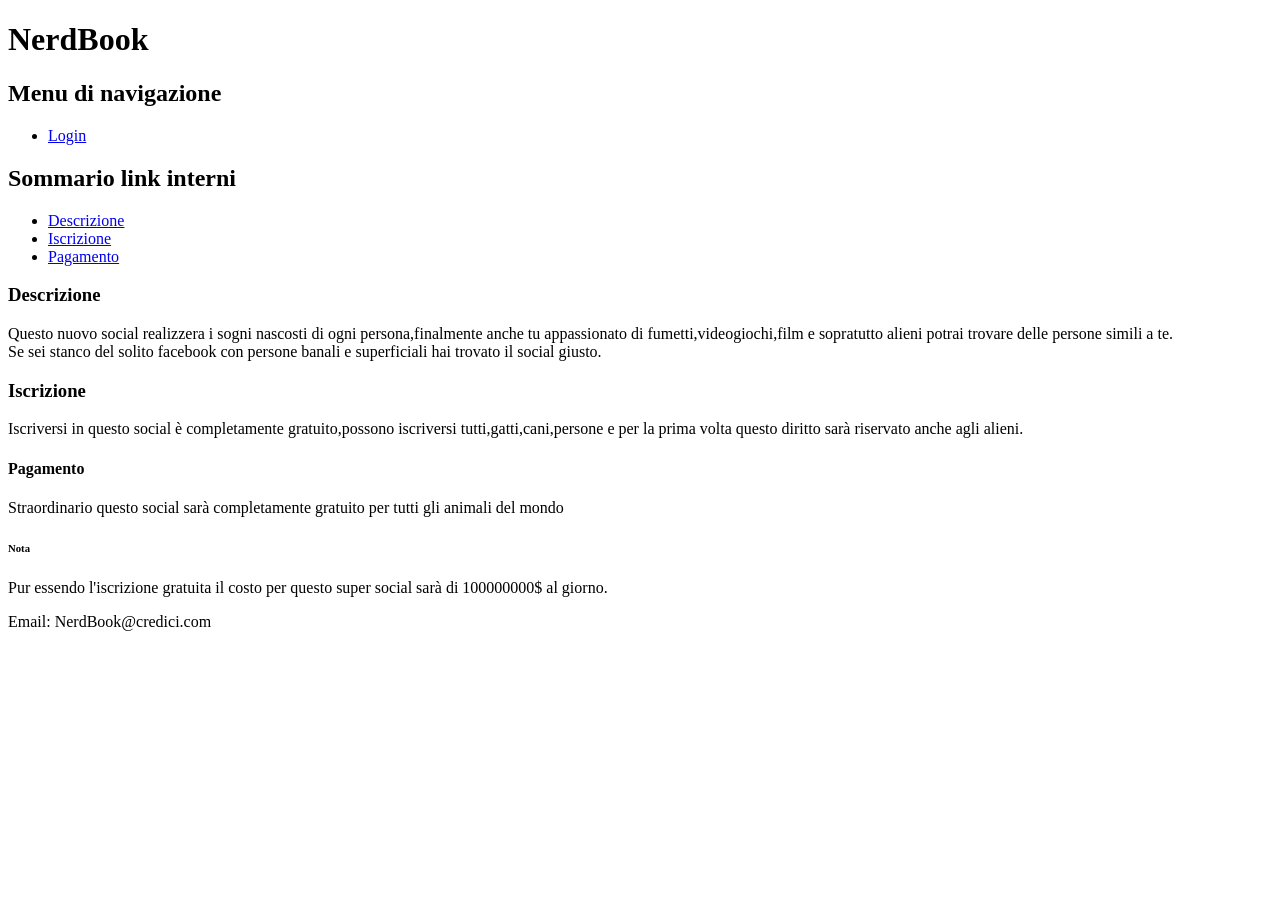
<file: AmmM1/web/index.html>
<!DOCTYPE html>
<!--
To change this license header, choose License Headers in Project Properties.
To change this template file, choose Tools | Templates
and open the template in the editor.
-->
<html>
    <head>
        <title>The social network:NerdBook</title>
        <meta charset="UTF-8">
        <meta name="viewport" content="width=device-width, initial-scale=1.0">
         <meta name="author" content="Emanuel Fois">
        <meta name="keywords" content="trova il tuo nerd,giochi,studio">
    </head>
    
    <body>
        
            
                <header id="header">
                    <h1>NerdBook</h1>
                </header>
            
        
            
                <nav id="menu">
                    <h2>Menu di navigazione</h2>
                    <ul>
                    <li><a href="login.html">Login</a></li>
                    </ul>
                </nav>
            
        
            
                <nav id="sommario">
                    <h2>Sommario link interni</h2>
                    <ul>
                    <li><a href="#descrizione" > Descrizione</a></li>
                    <li><a href="#iscrizione">Iscrizione</a></li>
                    <li><a href="#pagamento">Pagamento</a></li>
                    </ul>
                </nav>
            
        
        
                
         <div id="contenuto">
             
            <h3 id="descrizione">Descrizione</h3>
                <p> Questo nuovo social realizzera i sogni nascosti di ogni persona,finalmente anche tu
                    appassionato di fumetti,videogiochi,film e sopratutto alieni potrai trovare delle persone
                    simili a te.<br/>Se sei stanco del solito facebook con persone banali e superficiali hai 
                    trovato il social giusto.
                </p>
                
            <h3 id="iscrizione">Iscrizione</h3>
                <p> Iscriversi in questo social è completamente gratuito,possono iscriversi
                    tutti,gatti,cani,persone e per la prima volta questo diritto sarà riservato anche agli
                    alieni.<br/>
                </p>
            
                
            <h4 id="pagamento">Pagamento</h4>
                <p>Straordinario questo social sarà completamente gratuito per tutti gli animali del mondo</p>
            <h6>Nota</h6>
                <p>Pur essendo l'iscrizione gratuita il costo per questo super social sarà di 
                100000000$ al giorno.
                </p>       
        </div>
        
                <footer>
                    <p>Email: NerdBook@credici.com</p>
                </footer>
       
    </body>
</html>
</file>
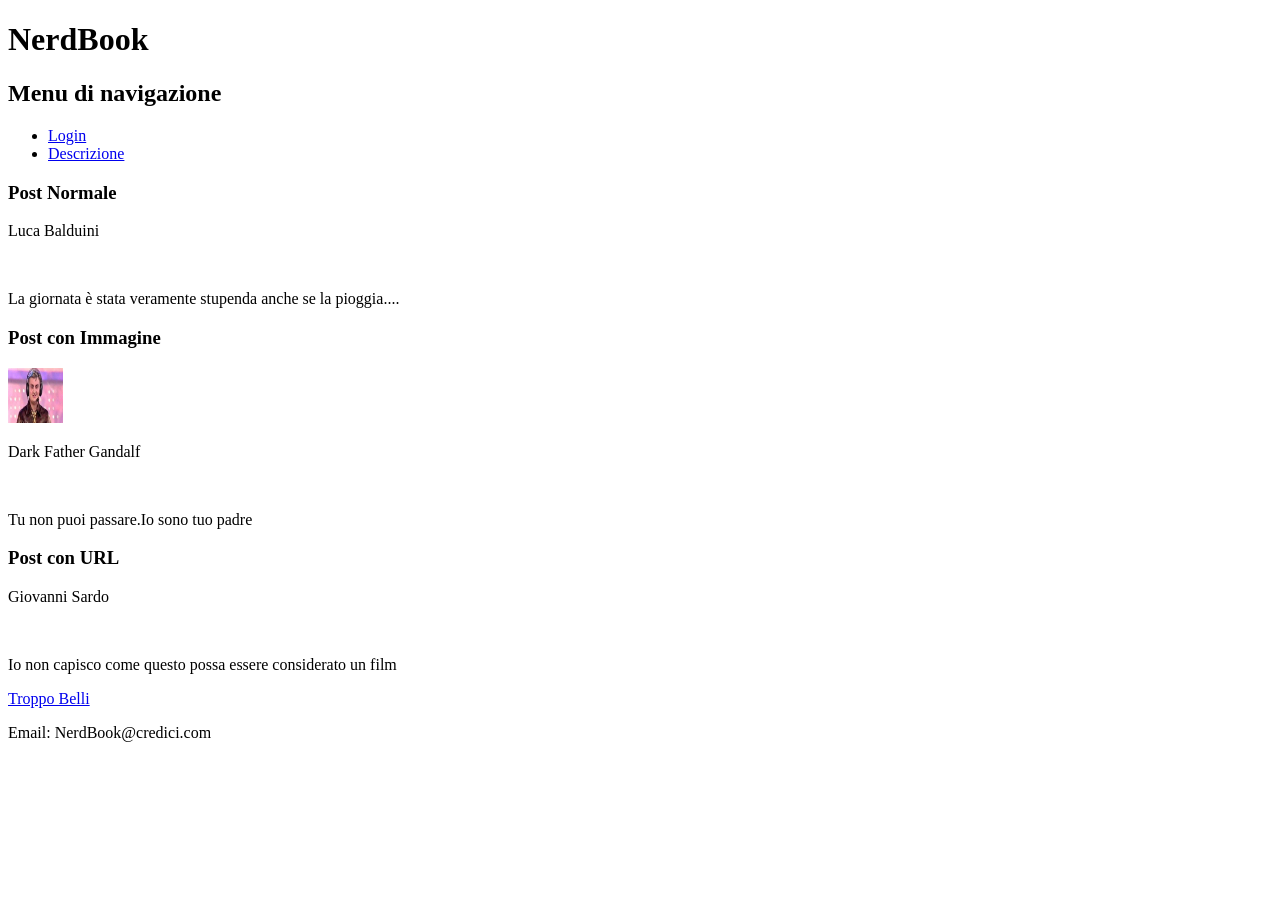
<file: AmmM1/web/M1/bacheca.html>
<!DOCTYPE html>
<!--
To change this license header, choose License Headers in Project Properties.
To change this template file, choose Tools | Templates
and open the template in the editor.
-->
<html>
     <head>
     <title>The social network:NerdBook</title>
        <meta charset="UTF-8">
        <meta name="viewport" content="width=device-width, initial-scale=1.0">
         <meta name="author" content="Emanuel Fois">
        <meta name="keywords" content="trova il tuo nerd,giochi,studio">
    </head>
 
    
    <body> 
            
                <header id="header">
                 <h1>NerdBook</h1>
                </header>
            
        
        
         <!--Barra di navigazione tra le pagine del sito-->
            
                <nav id="menu">
                    <h2>Menu di navigazione</h2>
                    <ul>
                    <li><a href="login.html">Login</a></li>
                    <li><a href="descrizione.html">Descrizione</a></li> 
                    </ul>
                </nav>
            
         
 
         <!--Contenuti della pagina-->
        
            <div id="nuovoPost">
                 <h3>Post Normale</h3>
                 
                 <p>Luca Balduini</p><br/>
                 
                 <p> La giornata è stata veramente stupenda anche se la pioggia....</p>
                 
            </div>
            <div>
                
                    <h3>Post con Immagine</h3>
                 <img src="immagini/gatto.jpg" alt="foto autore" width="55" height="55"><br/>
                 <p>Dark Father Gandalf</p><br/>
                 
                 <p> Tu non puoi passare.Io sono tuo padre</p>
                 
                
            </div>
            <div>
                 <h3>Post con URL</h3>
                 <p>Giovanni Sardo</p><br/>
                 <p>  Io non capisco come questo possa essere considerato un film</p>
                  <a href="https://it.wikipedia.org/wiki/Troppo_belli">Troppo Belli</a>
            </div>
        
         
        
                <footer>
                    <p>Email: NerdBook@credici.com</p>
                </footer>
        
                       
     </body>
 </html>
</file>
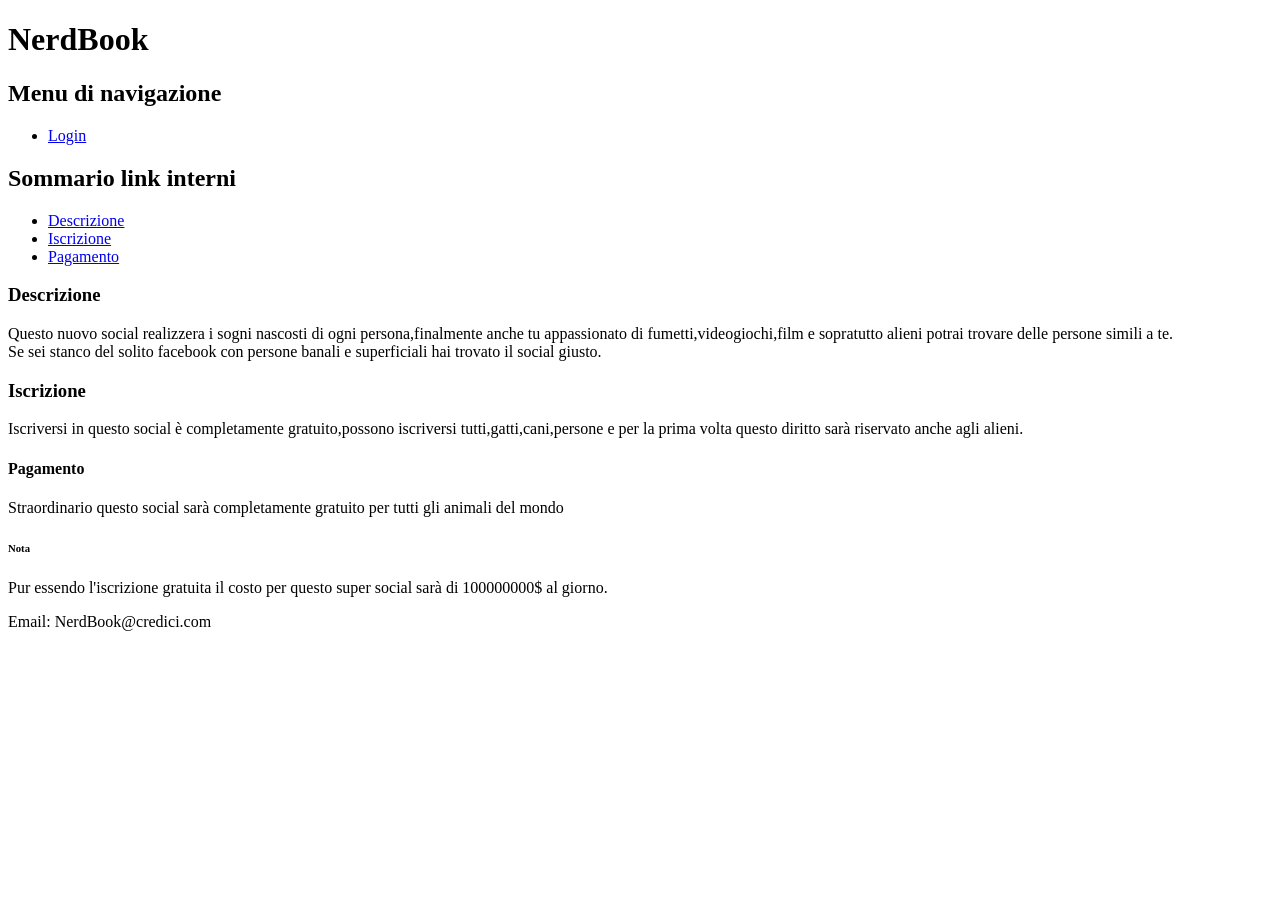
<file: AmmM1/web/M1/descrizione.html>
<!DOCTYPE html>
<!--
To change this license header, choose License Headers in Project Properties.
To change this template file, choose Tools | Templates
and open the template in the editor.
-->
<html>
    <head>
        <title>The social network:NerdBook</title>
        <meta charset="UTF-8">
        <meta name="viewport" content="width=device-width, initial-scale=1.0">
         <meta name="author" content="Emanuel Fois">
        <meta name="keywords" content="trova il tuo nerd,giochi,studio">
    </head>
    
    <body>
        
            
                <header id="header">
                    <h1>NerdBook</h1>
                </header>
           
        
            
                <nav id="menu">
                    <h2>Menu di navigazione</h2>
                    <ul>
                    <li><a href="login.html">Login</a></li>
                    </ul>
                </nav>
            
        
            
                <nav id="sommario">
                    <h2>Sommario link interni</h2>
                    <ul>
                    <li><a href="#descrizione" > Descrizione</a></li>
                    <li><a href="#iscrizione">Iscrizione</a></li>
                    <li><a href="#pagamento">Pagamento</a></li>
                    </ul>
                </nav>
            
        
        
                
         <div id="contenuto">
             
            <h3 id="descrizione">Descrizione</h3>
                <p> Questo nuovo social realizzera i sogni nascosti di ogni persona,finalmente anche tu
                    appassionato di fumetti,videogiochi,film e sopratutto alieni potrai trovare delle persone
                    simili a te.<br/>Se sei stanco del solito facebook con persone banali e superficiali hai 
                    trovato il social giusto.
                </p>
                
            <h3 id="iscrizione">Iscrizione</h3>
                <p> Iscriversi in questo social è completamente gratuito,possono iscriversi
                    tutti,gatti,cani,persone e per la prima volta questo diritto sarà riservato anche agli
                    alieni.<br/>
                </p>
            
                
            <h4 id="pagamento">Pagamento</h4>
                <p>Straordinario questo social sarà completamente gratuito per tutti gli animali del mondo</p>
            <h6>Nota</h6>
                <p>Pur essendo l'iscrizione gratuita il costo per questo super social sarà di 
                100000000$ al giorno.
                </p>       
        </div>
        
                <footer>
                    <p>Email: NerdBook@credici.com</p>
                </footer>
        
    </body>
</html>
</file>
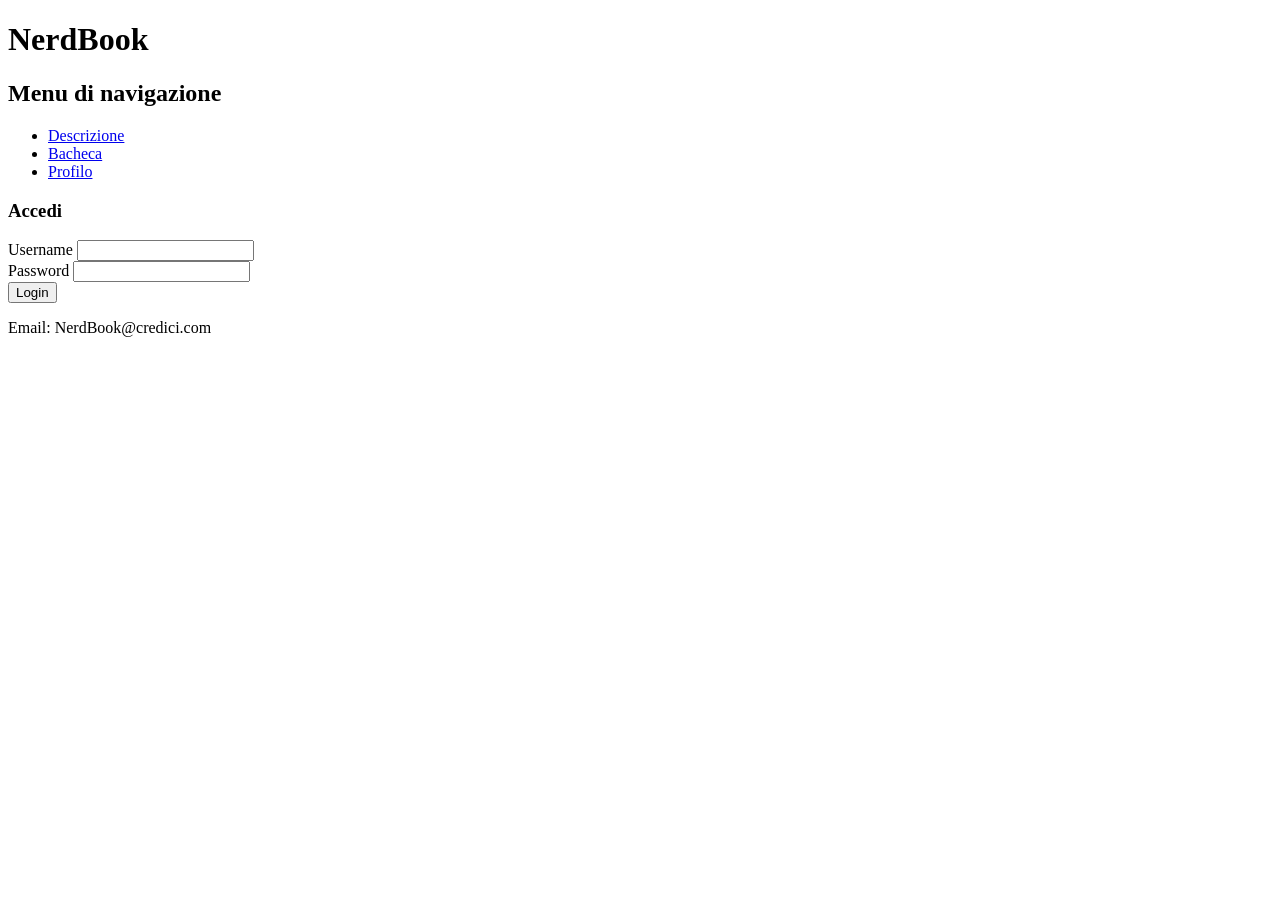
<file: AmmM1/web/M1/login.html>
<!DOCTYPE html>
<!--
To change this license header, choose License Headers in Project Properties.
To change this template file, choose Tools | Templates
and open the template in the editor.
-->
<html>
    <head>
        <title>The social network:NerdBook</title>
        <meta charset="UTF-8">
        <meta name="viewport" content="width=device-width, initial-scale=1.0">
        <meta name="author" content="Emanuel Fois">
        <meta name="keywords" content="trova il tuo nerd,giochi,studio">
    </head>
    
     <body>
             
                
                    <header id="header">
                        <h1>NerdBook</h1>
                    </header>
               
            
            
             
                <nav id="menu">
                      <h2>Menu di navigazione</h2>
                    <ul>
                     <li><a href="descrizione.html">Descrizione</a></li>      
                    <li><a href="bacheca.html">Bacheca</a></li>
                    <li><a href="profilo.html">Profilo</a></li>
                    </ul>
                </nav>
            
        
        <div id="input-form">
            <h3>Accedi</h3>
            <form method="post">
                <label for="username">Username</label>
                <input type="text" name="username" id="username"/><br/>
           
                <label for="password">Password</label>
                <input type="password" id="password" name="passwdord"/><br/>
            
                 <input type="submit" value="Login"/> <!-- creazione del pulsante Login -->
            </form>
        </div>
       
        
                <footer>
                    <p>Email: NerdBook@credici.com</p>
                </footer>
        
            
    </body>
</html>
</file>
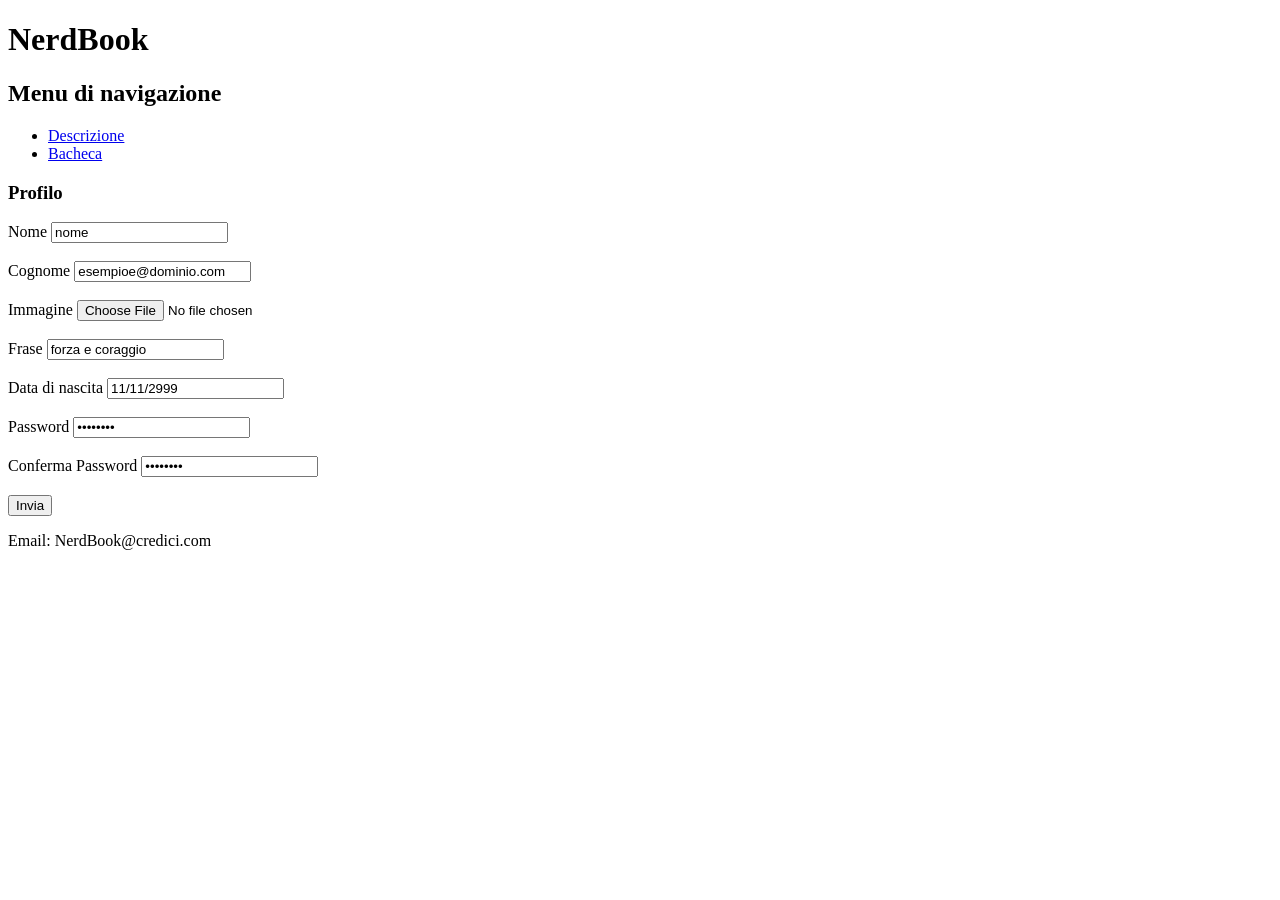
<file: AmmM1/web/M1/profilo.html>
<!DOCTYPE html>
<!--
To change this license header, choose License Headers in Project Properties.
To change this template file, choose Tools | Templates
and open the template in the editor.
-->
<html>
    <head>
         <title>The social network:NerdBook</title>
         <meta charset="UTF-8">
         <meta name="viewport" content="width=device-width, initial-scale=1.0">
         <meta name="author" content="Emanuel Fois">
         <meta name="keywords" content="trova il tuo nerd,giochi,studio">
    </head>
    
    <body>
       
        
            <header id="header">
                <h1>NerdBook</h1>
            </header>
        
        
        
            <nav id="menu">
                <h2>Menu di navigazione</h2>
                <ul>
                <li><a href="descrizione.html">Descrizione</a></li>      
                <li><a href="bacheca.html">Bacheca</a></li>
                </ul>
            </nav>
        
        
        <div id="input-form">
            <h3>Profilo</h3>
        <form method="post" action="esegui.php">
            
            <label for="nome">Nome</label>
            <input name=nome id="nome" type="text" value="nome"><br><br/>
      
            <label for="cognome">Cognome</label>
            <input  name=cognome id="cognome" type="text" value="esempioe@dominio.com"><br><br/>
      
            <label for="immagine">Immagine</label>
            <input type="file" id="immagine" name="immagine" ><br><br/>
        
            <label for="frase">Frase</label>
            <input name=frase id="frase" type="text" value="forza e coraggio"><br><br/>
      
            <label for="data">Data di nascita</label>
            <input name=data id="data" type="text" value="11/11/2999" ><br><br/>
      
            <label for="password">Password</label>
            <input  name=password id="password" type="password" value="oscurato" ><br><br/>
      
            <label for="confermaPassword">Conferma Password</label>
            <input  name=confermaPassword id="confermaPassword" type="password" value="oscurato" ><br><br/>
            
            <button type="submit">Invia</button>
            
</form>
        </div>
        
                <footer>
                    <p>Email: NerdBook@credici.com</p>
                </footer>
        
    </body>
</html>
</file>
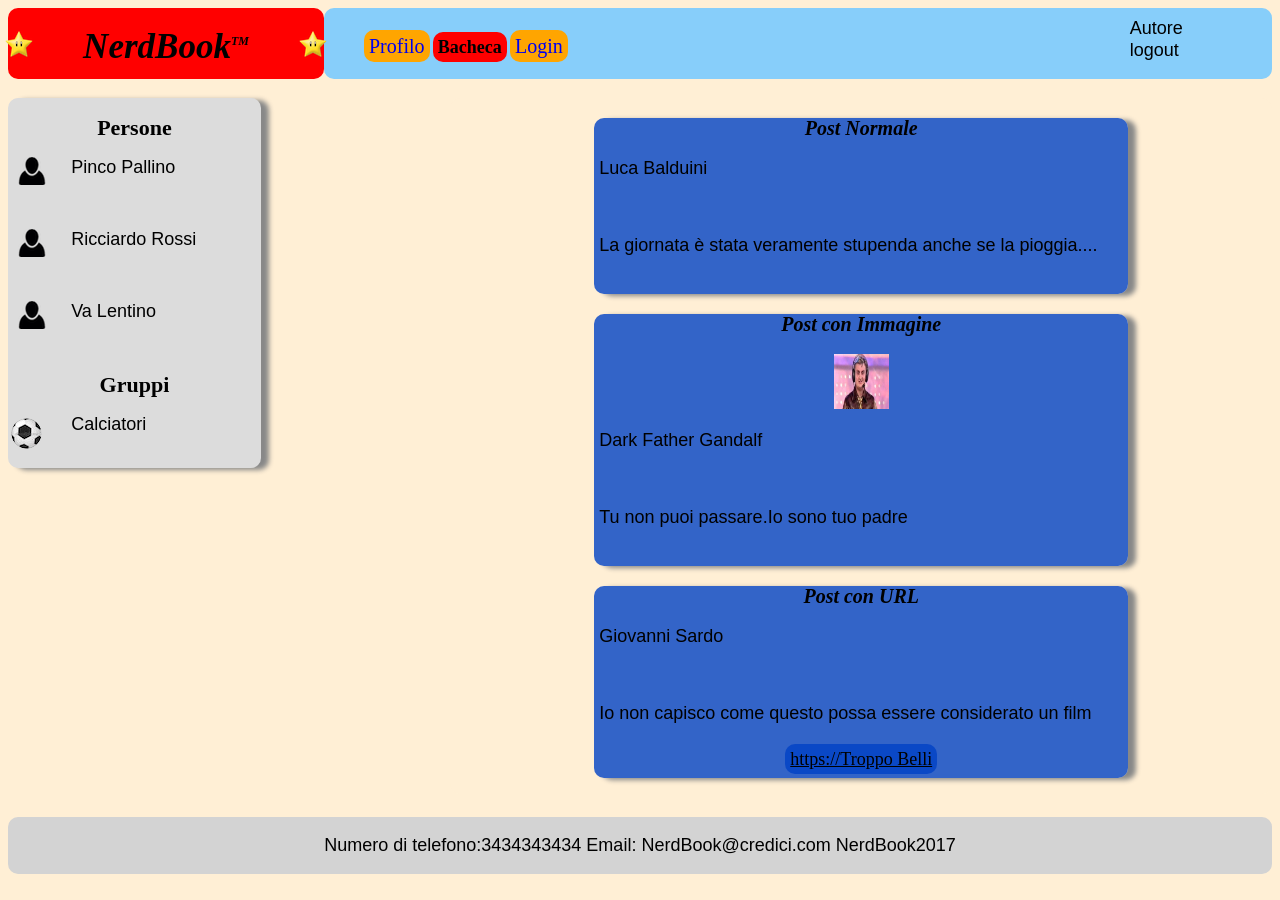
<file: AmmM1/web/M2/bacheca.html>
<!DOCTYPE html>
<!--
To change this license header, choose License Headers in Project Properties.
To change this template file, choose Tools | Templates
and open the template in the editor.
-->
<html>
     <head>
     <title>Post</title>
        <meta charset="UTF-8">
        <meta name="viewport" content="width=device-width, initial-scale=1.0">
         <meta name="author" content="Emanuel Fois">
        <meta name="keywords" content="trova il tuo nerd,giochi,studio">
        <meta name="viewport" content="width=device-width, initial-scale=1.0">
        <!-- inseriamo il link al nostro foglio di stile -->
        <link href="style.css" rel="stylesheet" type="text/css">
    </head>
 
    
    <body> 
        <div class="separatore">
                <header id="header">
                 <h1><span>NerdBook<sup>TM</sup></span></h1>
                </header>
            
        
        
         <!--Barra di navigazione tra le pagine del sito-->
            
                <nav >
                    <div class="logout">
                        <p class="logout">Autore</p>
                        <p class="logout">logout </p>
                    </div>
                    <ul>
                    <li><a href="profilo.html">Profilo</a></li>
                    <li class="active"><a href="bacheca.html">Bacheca</a></li>
                    <li><a href="login.html">Login</a></li>
                  <!-- questo link non è presente nelle specifiche
                  <li><a href="descrizione.html">Descrizione</a></li> 
                    -->
                    </ul>
                </nav>
            
         
        </div>
         <!--Contenuti della pagina-->
         <div class="contenitore">
        
        <div class="colonna1"><!-- colonna 1-->
            <h3 class="colonna1">Persone</h3>
            <p class="colonna1"><span>Pinco Pallino</span></p><br/>
            <p class="colonna1"><span>Ricciardo Rossi</span></p><br/>
            <p class="colonna1"><span>Va Lentino</span></p><br/>
            <h3 class="colonna1">Gruppi</h3>
            <p class="gruppo1"><span>Calciatori</span></p><br/>
           
            
        </div>
            
            <div class="muro">
                <div class="post">
                 <h3 class="post">Post Normale</h3>
                 
                 <p class="autore">Luca Balduini</p><br/>
                 
                 <p class="post"> La giornata è stata veramente stupenda anche se la pioggia....</p>
                 
            </div>
            <div class="post">
                
                    <h3 class="post">Post con Immagine</h3>
                 <img src="immaginiCss/gatto.jpg" alt="foto autore" width="55" height="55"><br/>
                 <p class="autore">Dark Father Gandalf</p><br/>
                 
                 <p class="post"> Tu non puoi passare.Io sono tuo padre</p>
                 
                
            </div>
                
            <div class="post">
                 <h3 class="post">Post con URL</h3>
                 <p class="autore">Giovanni Sardo</p><br/>
                 <p class="post">  Io non capisco come questo possa essere considerato un film</p>
                  <a class="indice1" href="https://it.wikipedia.org/wiki/Troppo_belli"><span>https://Troppo Belli</span></a>
            </div>
        
         </div>
         </div>
        
                <footer>
       <p class="footer"> Numero di telefono:3434343434            Email: NerdBook@credici.com          NerdBook2017</p>
                </footer>
        
                       
     </body>
 </html>
</file>
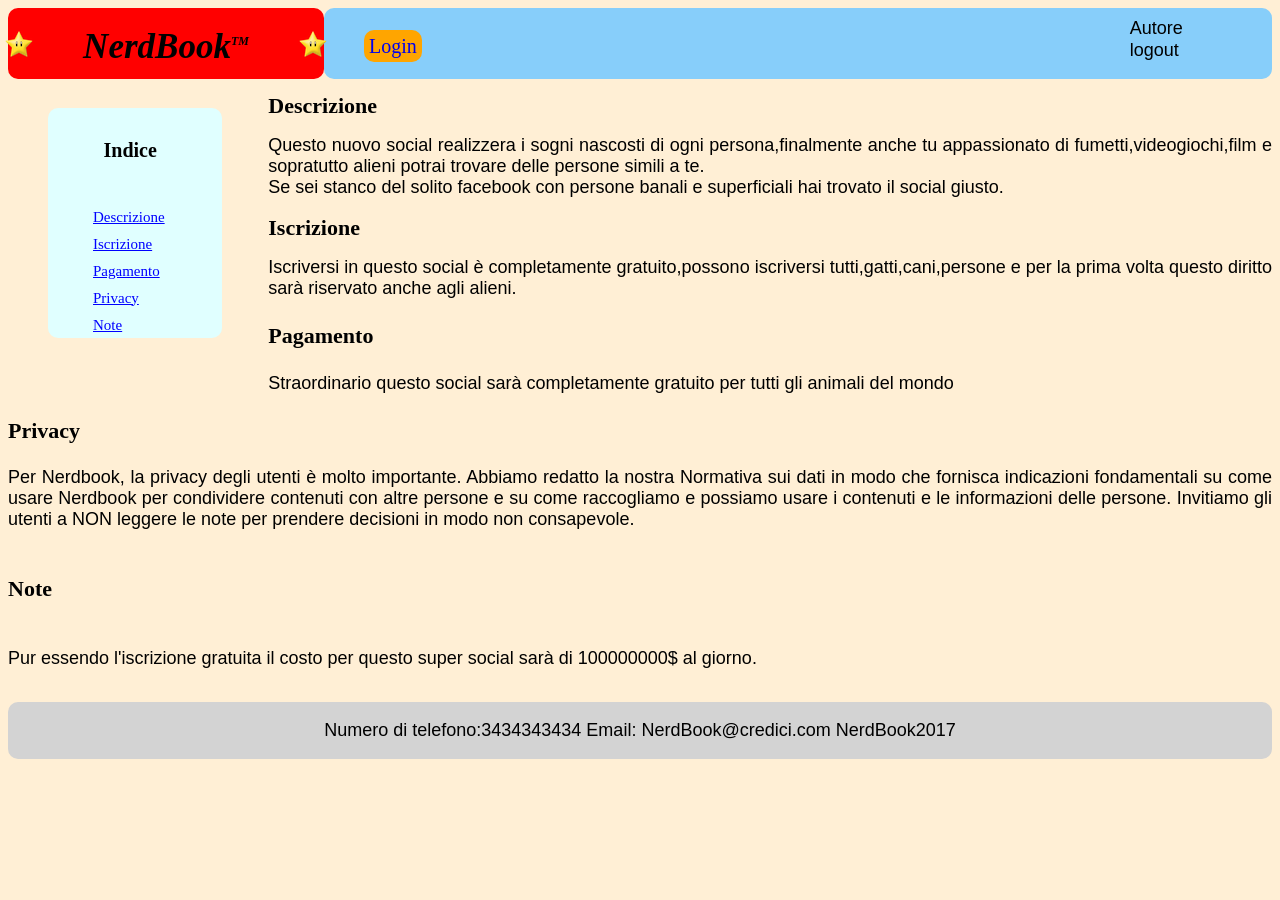
<file: AmmM1/web/M2/descrizione.html>
<!DOCTYPE html>
<!--
To change this license header, choose License Headers in Project Properties.
To change this template file, choose Tools | Templates
and open the template in the editor.
-->
<html>
    <head>
        <title>The social network:NerdBook</title>
        <meta charset="UTF-8">
        <meta name="viewport" content="width=device-width, initial-scale=1.0">
         <meta name="author" content="Emanuel Fois">
        <meta name="keywords" content="trova il tuo nerd,giochi,studio">
        <!-- inseriamo il link al nostro foglio di stile -->
        
        <link href="style.css" rel="stylesheet" type="text/css">
        
        
   
    </head>
    
    <body>
        
        
        
        
        <div class="separatore">
              
                <header id="header">
                    <h1><span>NerdBook<sup>TM</sup></span></h1>
                </header>
           
                <nav>
                    <div class="logout">
                        <p class="logout">Autore</p>
                        <p class="logout">logout </p>
                    </div>
                    
                    <ul>  
                    <li><a href="login.html">Login</a></li>
                    </ul>
                </nav>
           
        </div>
        <div>
                <nav id="indice" class="indice">
                    <h2>Indice</h2>
                    <ul class="indice">
                    <li class="indice"><a href="#descrizione" > Descrizione</a></li>
                    <li class="indice"><a href="#iscrizione">Iscrizione</a></li>
                    <li class="indice"><a href="#pagamento">Pagamento</a></li>
                    <li class="indice"><a href="#privacy">Privacy</a></li>
                    <li class="indice"><a href="#note">Note</a></li>
                    </ul>
                </nav>
            
        </div>
        
                
         <div id="contenuto">
             
            <h3 id="descrizione">Descrizione</h3>
                <p> Questo nuovo social realizzera i sogni nascosti di ogni persona,finalmente anche tu
                    appassionato di fumetti,videogiochi,film e sopratutto alieni potrai trovare delle persone
                    simili a te.<br/>Se sei stanco del solito facebook con persone banali e superficiali hai 
                    trovato il social giusto.
                </p>
                
            <h3 id="iscrizione">Iscrizione</h3>
                <p> Iscriversi in questo social è completamente gratuito,possono iscriversi
                    tutti,gatti,cani,persone e per la prima volta questo diritto sarà riservato anche agli
                    alieni.<br/>
                </p>
            
              <h4 id="pagamento">Pagamento</h4>
                <p>Straordinario questo social sarà completamente gratuito per tutti gli animali del mondo</p>
                
                <h4 id="privacy">Privacy</h4>
                <p>Per Nerdbook, la privacy degli utenti è molto importante. Abbiamo redatto la nostra Normativa
                    sui dati in modo che fornisca indicazioni fondamentali su come usare Nerdbook per condividere 
                    contenuti con altre persone e su come raccogliamo e possiamo usare i contenuti e le informazioni 
                    delle persone. Invitiamo gli utenti a NON leggere le note  per prendere decisioni
                    in modo non consapevole. </p>
                
            <h6 id="note">Note</h6>
                <p>Pur essendo l'iscrizione gratuita il costo per questo super social sarà di 
                100000000$ al giorno.
                </p>       
        </div>
        
                <footer>
  <p class="footer"> Numero di telefono:3434343434 Email: NerdBook@credici.com NerdBook2017</p>
                </footer>
        
    </body>
</html>
</file>
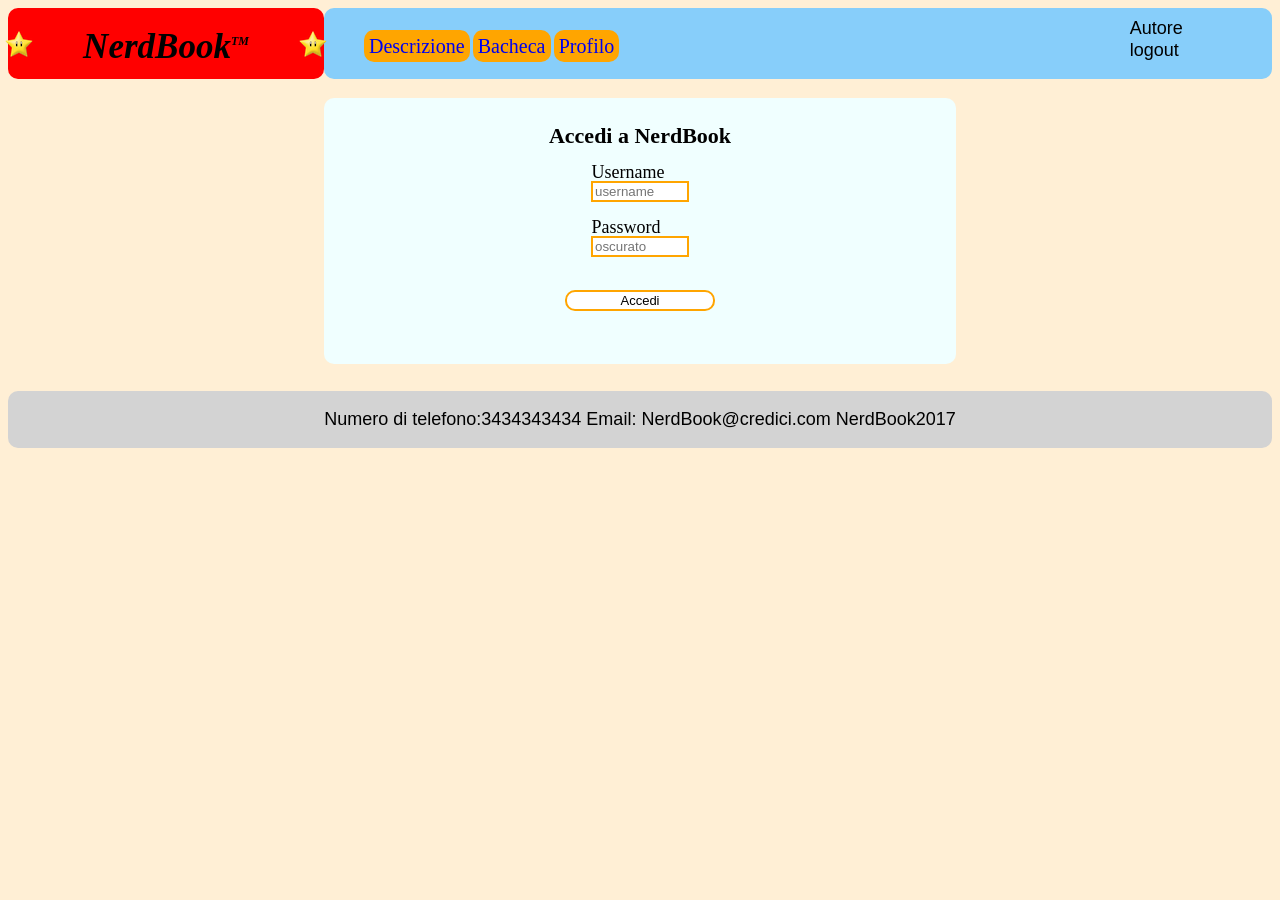
<file: AmmM1/web/M2/login.html>
<!DOCTYPE html>
<!--
To change this license header, choose License Headers in Project Properties.
To change this template file, choose Tools | Templates
and open the template in the editor.
-->
<html>
    <head>
        <title>Login</title>
        <meta charset="UTF-8">
        <meta name="viewport" content="width=device-width, initial-scale=1.0">
        <meta name="author" content="Emanuel Fois">
        <meta name="keywords" content="trova il tuo nerd,giochi,studio">
        <meta name="viewport" content="width=device-width, initial-scale=1.0">
        <!-- inseriamo il link al nostro foglio di stile -->
        <link href="style.css" rel="stylesheet" type="text/css">
   
    </head>
    
     <body>
         <div class="separatore">
                
                    <header id="header">
                        <h1><span>NerdBook<sup>TM</sup></span></h1>
                    </header>
            
             <nav>
                     <div class="logout">
                        <p class="logout">Autore</p>
                        <p class="logout">logout </p>
                    </div> 
                    <ul>
                     <li><a href="descrizione.html">Descrizione</a></li>      
                    <li><a href="bacheca.html">Bacheca</a></li>
                    <li><a href="profilo.html">Profilo</a></li>
                    </ul>
                </nav>
         </div>
     
        <div class="login">
            <h3 class="login">Accedi a NerdBook</h3>
            <form  method="post">
                <label class="l" for="username">Username </label><br/>
                <input class="l" type="text" name="username" id="username" placeholder="username" required/><br/>
           
                <label class="l" for="password">Password</label><br/>
                <input class="l" type="password" id="password" name="passwdord" placeholder="oscurato" required/><br/>
            
                <br/><button class="submit" type="submit">Accedi</button> <!-- creazione del pulsante Login -->
            </form>
        </div>
       
        
                <footer>
       <p class="footer"> Numero di telefono:3434343434            Email: NerdBook@credici.com          NerdBook2017</p>
                </footer>
        
            
    </body>
</html>
</file>
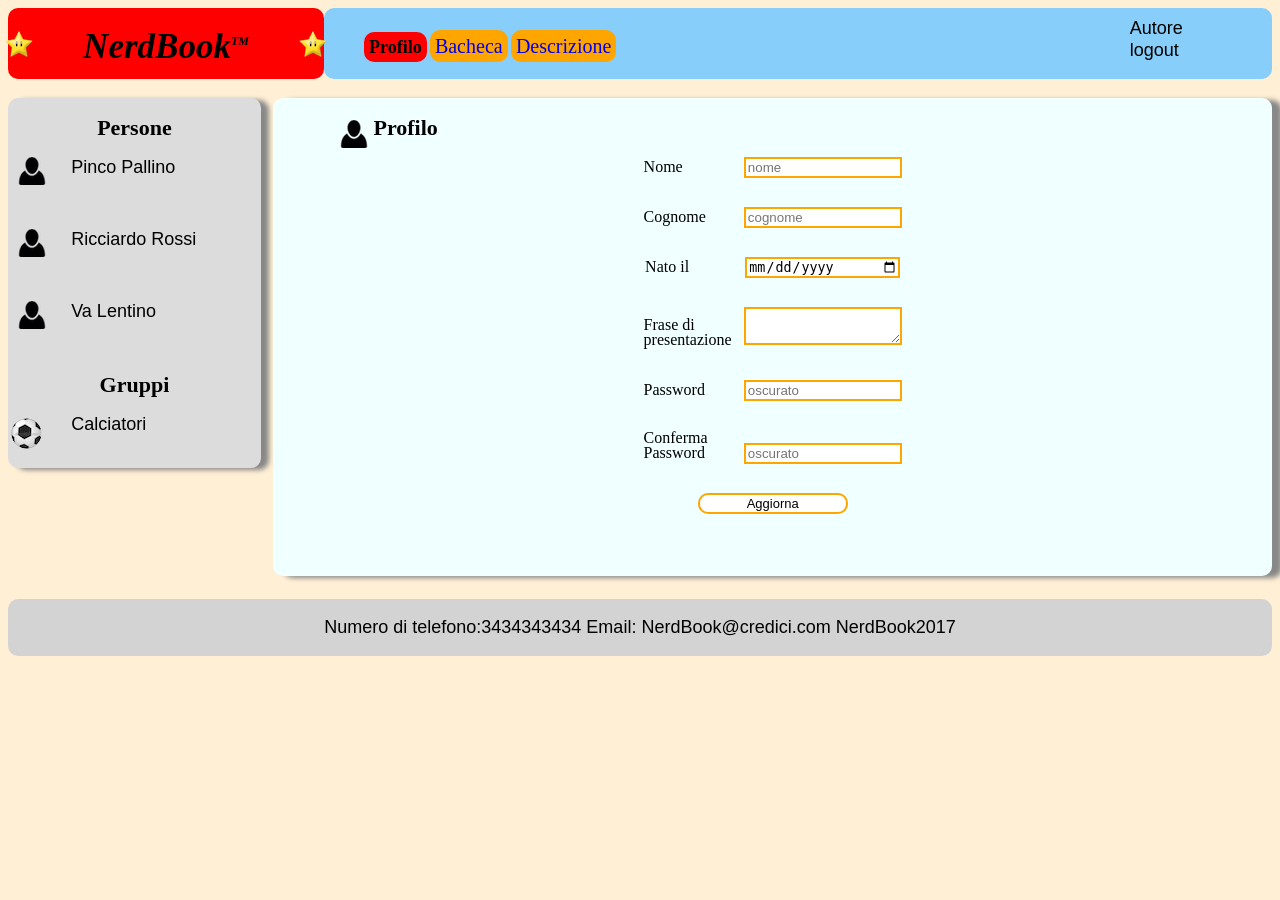
<file: AmmM1/web/M2/profilo.html>
<!DOCTYPE html>
<!--
To change this license header, choose License Headers in Project Properties.
To change this template file, choose Tools | Templates
and open the template in the editor.
-->
<html>
    <head>
         <title>Profilo</title>
         <meta charset="UTF-8">
         <meta name="viewport" content="width=device-width, initial-scale=1.0">
         <meta name="author" content="Emanuel Fois">
         <meta name="keywords" content="trova il tuo nerd,giochi,studio">
         <meta name="viewport" content="width=device-width, initial-scale=1.0">
         <!-- inseriamo il link al nostro foglio di stile -->
        <link href="style.css" rel="stylesheet" type="text/css">
   
    </head>
    
    <body>
       
        <div class="separatore">
            <header id="header">
                <h1><span>NerdBook<sup>TM</sup></span></h1>
            </header>
        
        
        
            <nav>
                <div class="logout">
                        <p class="logout">Autore</p>
                        <p class="logout">logout </p>
                    </div>
                <ul>
                <li class="active"><a href="profilo.html">Profilo</a></li>      
                <li><a href="bacheca.html">Bacheca</a></li>
                <li><a href="descrizione.html">Descrizione</a></li>
                </ul>
            </nav>
        </div>
        
        <div class="contenitore">
        
        <div class="colonna1"><!-- colonna 1-->
            <h3 class="colonna1">Persone</h3>
            <p class="colonna1"><span>Pinco Pallino</span></p><br/>
            <p class="colonna1"><span>Ricciardo Rossi</span></p><br/>
            <p class="colonna1"><span>Va Lentino</span></p><br/>
            <h3 class="colonna1">Gruppi</h3>
            <p class="gruppo1"><span>Calciatori</span></p><br/>
            
            
        </div>
            
        <div class="form">  <!--colonna2-->
            <h3 class="form"><span>Profilo</span></h3>
            
            
        <form method="post" action="esegui.php">
            
            <label for="nome">Nome</label>
            <input name=nome id="nome" type="text" placeholder="nome"><br><br/>
      
            <label for="cognome">Cognome</label>
            <input  name=cognome id="cognome" type="text" placeholder="cognome"><br><br/>
      
           <!-- <label for="immagine">Immagine</label>
            <input type="file" id="immagine" name="immagine" ><br><br/> -->
      
            <label for="data">Nato il</label>
            <input  type="date" name="data" id="data"  ><br><br/>
            
             <label for="frase">Frase di presentazione</label>
             <textarea name=frase id="frase"></textarea><br><br/>
      
            <label for="password">Password</label>
            <input  name=password id="password" type="password" placeholder="oscurato" required><br><br/>
      
            <label for="confermaPassword">Conferma Password</label>
            <input  name=confermaPassword id="confermaPassword" type="password" placeholder="oscurato" required ><br><br/>
            
            <button class="submit" type="submit">Aggiorna</button>
            
</form>
        </div>
        </div>
        
                <footer>
       <p class="footer"> Numero di telefono:3434343434            Email: NerdBook@credici.com          NerdBook2017</p>
                </footer>
        
    </body>
</html>
</file>
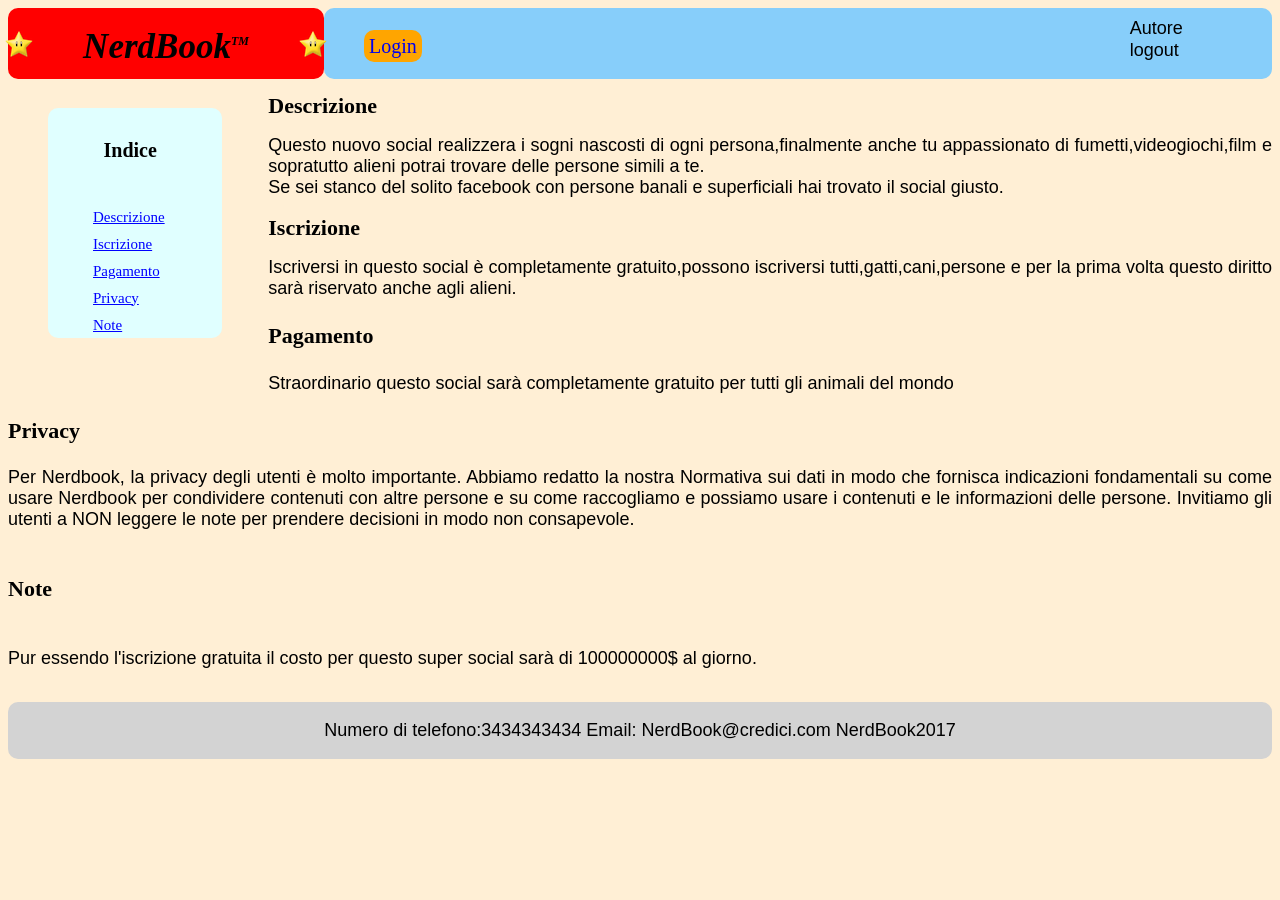
<file: AmmM1/web/M3/descrizione.html>
<!DOCTYPE html>
<!--
To change this license header, choose License Headers in Project Properties.
To change this template file, choose Tools | Templates
and open the template in the editor.
-->
<html>
    <head>
        <title>the social network</title>
        <meta charset="UTF-8">
        <meta name="viewport" content="width=device-width, initial-scale=1.0">
         <meta name="author" content="Emanuel Fois">
        <meta name="keywords" content="trova il tuo nerd,giochi,studio">
        <!-- inseriamo il link al nostro foglio di stile -->
        
        <link href="style.css" rel="stylesheet" type="text/css">
        
        
   
    </head>
    
    <body>
        
        
        
        
        <div class="separatore">
              
                <header id="header">
                    <h1><span>NerdBook<sup>TM</sup></span></h1>
                </header>
           
                <nav>
                    <div class="logout">
                        <p class="logout">Autore</p>
                        <p class="logout">logout </p>
                    </div>
                    
                    <ul>  
                    <li><a href="login.html">Login</a></li>
                    </ul>
                </nav>
           
        </div>
        <div>
                <nav id="indice" class="indice">
                    <h2>Indice</h2>
                    <ul class="indice">
                    <li class="indice"><a href="#descrizione" > Descrizione</a></li>
                    <li class="indice"><a href="#iscrizione">Iscrizione</a></li>
                    <li class="indice"><a href="#pagamento">Pagamento</a></li>
                    <li class="indice"><a href="#privacy">Privacy</a></li>
                    <li class="indice"><a href="#note">Note</a></li>
                    </ul>
                </nav>
            
        </div>
        
                
         <div id="contenuto">
             
            <h3 id="descrizione">Descrizione</h3>
                <p> Questo nuovo social realizzera i sogni nascosti di ogni persona,finalmente anche tu
                    appassionato di fumetti,videogiochi,film e sopratutto alieni potrai trovare delle persone
                    simili a te.<br/>Se sei stanco del solito facebook con persone banali e superficiali hai 
                    trovato il social giusto.
                </p>
                
            <h3 id="iscrizione">Iscrizione</h3>
                <p> Iscriversi in questo social è completamente gratuito,possono iscriversi
                    tutti,gatti,cani,persone e per la prima volta questo diritto sarà riservato anche agli
                    alieni.<br/>
                </p>
            
              <h4 id="pagamento">Pagamento</h4>
                <p>Straordinario questo social sarà completamente gratuito per tutti gli animali del mondo</p>
                
                <h4 id="privacy">Privacy</h4>
                <p>Per Nerdbook, la privacy degli utenti è molto importante. Abbiamo redatto la nostra Normativa
                    sui dati in modo che fornisca indicazioni fondamentali su come usare Nerdbook per condividere 
                    contenuti con altre persone e su come raccogliamo e possiamo usare i contenuti e le informazioni 
                    delle persone. Invitiamo gli utenti a NON leggere le note  per prendere decisioni
                    in modo non consapevole. </p>
                
            <h6 id="note">Note</h6>
                <p>Pur essendo l'iscrizione gratuita il costo per questo super social sarà di 
                100000000$ al giorno.
                </p>       
        </div>
        
                <footer>
  <p class="footer"> Numero di telefono:3434343434 Email: NerdBook@credici.com NerdBook2017</p>
                </footer>
        
    </body>
</html>
</file>
<file: AmmM1/web/M2/style.css>
/*
To change this license header, choose License Headers in Project Properties.
To change this template file, choose Tools | Templates
and open the template in the editor.
*/
/* 
    Created on : 28-mar-2017, 9.22.12
    Author     : emanuelfois
*/


/*Inserisco un immagine tramite css prima e dopo la scritta nerdbook*/
h1 span {
    position: relative;
}
h1 span:before,h1 span:after{
    content: url("immaginiCss/star copia 2.png");
    position: absolute;
}
h1 span:before {
    right: 100%;
    margin-right: 50px;
}
h1 span:after {
    left: 100%;
    margin-left: 50px;
}

/*inserisco un immagine utente prima della scritta profilo all'interno del nostro form*/
h3 span {
    position: relative;
}
h3 span:before{
    content: url("immaginiCss/persona.png");
    position: absolute;
}
h3 span:before {
    right: 100%;
    margin-right: 5px;
    margin-left: 5px;  
}
h3.form{
    text-align: left;
    margin-left: 100px;
}

/*inserisco immagini nella colonna1 persone*/
p span {
    position: relative; 
}
p span:before{
    content: url("immaginiCss/persona.png");
    position: absolute;  
}
p span:before {
    right: 100%;
    margin-right: 25px;  
}
/*inserisco immagini per i gruppi*/
p.gruppo1 span {
    position: relative; 
}
p.gruppo1 span:before{
    content: url("immaginiCss/pallone.png");
    position: absolute;  
}
p.gruppo1 span:before {
    right: 100%;
    margin-right: 25px; 
}
p.gruppo1{
    text-align: justify;
    margin-left: 25%; 
}

h3.colonna1{
    text-align: center;
}
p.colonna1{
    text-align: justify;
    margin-left: 25%;  
}

/*Cartatteristiche delle nostre pagine web*/
body {
    background-color: papayawhip;/*whitesmoke*/
    font: 13px/15px "Open Sans", "Times New Roman" , "san-serif";
}

/*regole titolo*/
sup{
    font: italic bold 12px/20px Georgia,serif;/*inseriamo TM sul titolo*/
}
h1{
    color:black;
    text-align: center;
    font: italic bold 35px/20px Georgia,serif;
}
h2{
    color: black;
    font-size:20px;
    text-align: center;
   }
   
h3,h4,h6{
       color:black;
       font-size:22px;
       text-align: justify;
   }
p{
    font: 18px arial,sans-serif;
    text-align: justify;
    
  }

  /*Caratteristiche del contenitore in cui è presente il titolo*/
  header{
    float:left;
    width: 25%;
    height: 70.875px;
    background-color: red;
    border-radius: 10px;
    margin-bottom: 5px;
    line-height:50.43px;/*l'altezza della linea dove comparirà la scritta'*/
  }
  
  /*caratteristiche del div che contiene l header ed il nav del menù*/
       div.separatore{
           padding-bottom: 35px;
           margin-bottom: 55px;
       }
/* scrivo le regole per i link del menu */

a:link{
    font-size:20px;
    text-decoration: none;
    background-color: orange;
    border-radius:10px;/*stondo i bordi che rachiudono la scritta del link*/
    padding:5px; /*grandezza padding per i 4 lati*/
}
a:visited{
    font-size:30px;
    text-decoration: none;
    color:black;
    background-color:orange;
}
a:hover{
    font-weight: bold; /*quando il puntatore sarà sopra il link il testo diventerà in grasseto*/
    background-color: orange;/*avrà lo sfondo arancione*/
    border-radius: 10px;
}
/*definiamo una classe active in modo che rimamga in evidenza il link in cui siamo presenti*/
nav li.active a {
      color:black;
      text-decoration:none;
      background-color: red;
      border-radius: 10px;
      
       font-weight: bold;
    font-size:18px;
   }
/* scriviamo le regole per la barra del menu*/
nav li{
    list-style-type: none;
    display: inline-block;
    padding-left: 0px;
    padding-right: 0px;
    border: 0px solid orange; /*linea separatoria | questo ci permette di evidenziare subito il link affinco spostandocia destra o sinistra */
    border-radius:10px;   
}

nav{
    float:right;
    background-color: lightskyblue; /*sfondo del box*/
    text-align:left; /*imposto  il box con testo al centro */
    border-radius: 10px;/* permette di stondare i bordi del nostro menu,visto che stondiamo tutti i bordi di 10px lo scriviamo solo una volta il valore*/
    width: 75%;
    margin-bottom: 5px;
    height: 70.875px;
    line-height:50.43px;/*metto la scritta ad altezza 50.43 nel box in verticale*/ 
}

/*regole per le ANCORE interne della pagina descrizione e del box che le contiene*/

nav.indice{
  display: table;
  float: left;
  width:13%;/*corrisponde a 49,906-96=46 mettiamo il margine a destra della meta per centrarlo sotto il titolo*/
  height:200px;
  padding-bottom:30px;
  padding-top:0px;
  padding-right: 10px;
 margin-left:40px;
  margin-top: 10px;
  margin-bottom: 46px;
  margin-right: 46px;
  background-color:lightcyan;
   }


ul.indice, li.indice {
    text-align: center; /*posiziono i link al centro del box*/
    text-align: justify; /*giustifico il testo*/
    display:block;
    height: 22px;
    margin-bottom:5px;
    
}
  nav li.indice a,a.indice:link{
    font-size:15px;
    text-decoration: none;
    background-color: lightcyan;
}
nav li.indice a,a.indice:hover{
    font-size:15px;
    text-decoration: none;
    color:blue;
    background-color: lightcyan;
    font-weight: normal;   
}
 nav li.indice a,a.indice:visited{
    text-decoration: underline;
    background-color: lightcyan;
}

div.logout{
    float:right;
    width: 5%;
    margin-right: 10%;
    text-align: right;
    font-size: 10px;
    margin-bottom: 10px;    
}
p.logout{
    line-height: 4px;
}
/*scrivo le regole per il link dentro il post nella nostra bacheca*/
a.indice1:link{
    font-size:18px;
    text-decoration: none;
    background-color: highlight;
    text-decoration: underline;
    color:black
}
a.indice1:hover{
    font-size:18px;
    text-decoration: none;
    color:black;
   background-color:  highlight;
    font-weight: bold;  
    text-decoration: underline;
}
a.indice1:visited{
    
    text-decoration: underline;
    background-color: highlight;
    color:black;
   
}


/*

scriviamo le regole per il LOGIN

*/

h3.login{
       color:black;
       font-size:22px;
       text-align: center;
       }
       
       
    div.login{
    width:50%;
    height:250px;
    padding-top:8px;
    padding-bottom: 8px;
    margin: 0 auto; /*mi permette di posizionare il box a centro pagina*/  
    margin-bottom: 12px;
    border-radius: 10px;/* permette di stondare i bordi del nostro menu,visto che stondiamo tutti i bordi di 10px lo scriviamo solo una volta il valore*/
}

div.login{
    background-color: azure; /*sfondo del box*/
    text-align: center; 
    }

label.l,input.l{
display: inline-block;
width: 90px;
margin: 0 auto; 
margin-bottom: 18px;
}

label.l{
width: 75px;
padding-right: 22px;
margin-bottom: 20px;
margin:0 auto;
font-size:  18px;
font-family: bold;
}
  


div.form{
    float:right;
    width: 79%;
    height:478px;
    margin: 0 auto;
    margin-bottom: 8px;
    margin-left: 8px;
    border-radius: 10px;   
}

div.form
{
    background-color: azure; /*sfondo del box*/
    text-align: center; 
    box-shadow: 10px 2px 5px #888888; /*creo un box al quale interno ci sarà il menu di navigazione con dimensione e colore dell'obra'*/
}

button.submit{
background-color: white;
border: 2px solid orange;
display : block;
width: 150px;
margin: 0 auto;
margin-bottom: 18px;
font-size:13px;
border-radius: 10px;
}


textarea:focus,input:focus{
   outline:none;
   border-color: lightskyblue;
   box-shadow: 0 0 10px blue;
}

input,textarea{ 
  background: white;
  border: 2px solid orange;
  color: black;
  width: 150px;
}

label{
display: inline-block;
margin-bottom: 18px;
font-size:  16px;
font-family: bold;
text-align: left;
width: 75px;
padding-right: 22px;
}


/*scriviamo le regole per la colonna affiancata al form*/
div.colonna1{
    float:left;
    width: 20%;
    height: 80%;
    border-radius: 10px;
}


div.colonna1
{
    background-color: gainsboro; /*sfondo del box*/
    text-align: center; 
    box-shadow: 8px 2px 5px #888888; /*creo un box al quale interno ci sarà il menu di navigazione con dimensione e colore dell'obra'*/
}

/*scriviamo le regole sul focus degli input*/

footer{
    
    margin-top: 15px;
    border-radius: 10px;/* permette di stondare i bordi del nostro menu,visto che stondiamo tutti i bordi di 10px lo scriviamo solo una volta il valore*/
    display: inline-block;
    background-color: lightgray;/*sfondo del box*/
    width: 100%;
    text-align: justify;
    clear:right; /*facciamo in modo che l'elemento footer non abbia elementi float alla sua destra*/
}

p.footer{
    text-align:center;   
}

/*REGOLE DELLA BACHECA*/
div.post{
    background-color:  highlight ; /*sfondo del box*/ 
    box-shadow: 8px 2px 5px #888888; /* box con dimensione e colore dell'obra'*/
    margin: 0 auto;/*per mettere i nostri post al centro*/
    width: 65%;
    margin-bottom: 2%;
    border-radius: 10px;/*rendiamo i bordi tondi di 10px */
    padding-bottom: 10px;
}

h3.post{
    text-align: center;
    color:black;
    font: italic bold 20px/20px Georgia,serif;
    
}
p.autore{
    text-align: left;
    padding-left: 5px;
    padding-bottom: 5px;
}
p.post{
    text-align: justify;
    padding-left: 5px;
    padding-bottom: 10px;
    
    }

div.muro{
    float:right;
    width: 65%;
    height:80%;
    margin: 0 auto;
    margin-bottom: 8px;
    margin-left: 8px;
    border-radius: 10px;
    background-color: papayawhip;
   /* background-image: url("immaginiCss/sfondo2.jpg");*/
    text-align: center; 
   }

@media  (max-width: 480px){/*Regole applicate per qualsiasi larghezza del browser inferiore al valore definito nella query.*/
   h1 span {
    position: relative;
}
h1 span:before,h1 span:after{
    content: url("immaginiCss/star copia 2.png");
    position: absolute;
}
h1 span:before {
    right: 100%;
    margin-right:1px;
}
h1 span:after {
    left: 100%;
    margin-left:1px;
}


    h1{
    color:black;
    text-align: center;
    font: italic bold 15px/10px Georgia,serif;
}
nav{
    margin-bottom: 70px;
    height: 4%;
}
    nav li{
        
        display:block;
        border:none;
        width:100%;
    }
    div.separatore{
           margin-bottom: 45%;
       }
    
    div.login{
        text-align: center;
        width:100%;
        height: 10%
       
    }
    
    div.colonna1{
        text-align: center;
        display:inline-block;
        width :100%;
        height: 10%;
    }
    
    div.muro{
        text-align: center;
        width: auto;
        width: 100%;
        height: 10%;
    }
    div.form{
        width: 100%;
        height: 10%;
    }
    
    header{
        text-align: center;
        width: auto;
        width: 100%;
        height: 10%;;
    }
    
    nav{
        text-align: center;
        width: auto;
        width: 100%;
        height: 10%;;
    }
}


@media (min-width: 500px) and (max-width: 900px){/*Regole applicate per qualsiasi larghezza del browser inferiore al valore definito nella query.*/
 h1 span {
    position: relative;
}
h1 span:before,h1 span:after{
    content: url("immaginiCss/star copia 2.png");
    position: absolute;
}
h1 span:before {
    right: 100%;
    margin-right:1px;
}
h1 span:after {
    left: 100%;
    margin-left:1px;
}

    
    
    
    
    
    
    h1{
    color:black;
    text-align: center;
    font: italic bold 15px/10px Georgia,serif;
}
     header{
         
    float:left;
    width: 25%;
    height: 70.875px;
    background-color: red;
    border-radius: 10px;
    margin-bottom: 5px;
    line-height:50.43px;
  }
  nav li{
    list-style-type: none;
    display: inline-block;
    padding-left: 0px;
    padding-right: 0px;
    border: 0px solid orange; /*linea separatoria | questo ci permette di evidenziare subito il link affinco spostandocia destra o sinistra */
   border-radius:10px;   
}
   
    
    div.login{
        text-align: center;
        width:auto;
    }
    
    div.colonna1{
        text-align: center;
        display:inline-block;
        width :45%;
        height: 10%;
    }
    
    div.muro{
        text-align: center;
        width: auto;
        width: 45%;
        height: 10%;;
    }
    div.form{
        width: 45%;
        height: 10%;
    }
    
    div.post{
    background-color:  highlight ; /*sfondo del box*/ 
    margin: 0 auto;
    width: 95%;
    margin-bottom: 2%;
    border-radius: 10px;/*rendiamo i bordi tondi di 10px */
    }
    
    div.logout{
    float:right;
    width: 5%;
    margin-right: 10%;
    text-align: right;
    
    margin-bottom: 10px;    
}
p.logout{
    line-height: 4px;
    font-size: 12px;
}
}
</file>
<file: AmmM1/web/M3/style.css>
/*
To change this license header, choose License Headers in Project Properties.
To change this template file, choose Tools | Templates
and open the template in the editor.
*/
/* 
    Created on : 28-mar-2017, 9.22.12
    Author     : emanuelfois
*/


/*Inserisco un immagine tramite css prima e dopo la scritta nerdbook*/
h1 span {
    position: relative;
}
h1 span:before,h1 span:after{
    content: url("immaginiCss/star copia 2.png");
    position: absolute;
}
h1 span:before {
    right: 100%;
    margin-right: 50px;
}
h1 span:after {
    left: 100%;
    margin-left: 50px;
}

/*inserisco un immagine utente prima della scritta profilo all'interno del nostro form*/
h3 span {
    position: relative;
}
h3 span:before{
    content: url("immaginiCss/persona.png");
    position: absolute;
}
h3 span:before {
    right: 100%;
    margin-right: 5px;
    margin-left: 5px;  
}
h3.form{
    text-align: left;
    margin-left: 100px;
}

/*inserisco immagini nella colonna1 persone*/
p span {
    position: relative; 
}
p span:before{
    content: url("immaginiCss/persona.png");
    position: absolute;  
}
p span:before {
    right: 100%;
    margin-right: 25px;  
}
/*inserisco immagini per i gruppi*/
p.gruppo1 span {
    position: relative; 
}
p.gruppo1 span:before{
    content: url("immaginiCss/pallone.png");
    position: absolute;  
}
p.gruppo1 span:before {
    right: 100%;
    margin-right: 25px; 
}
p.gruppo1{
    text-align: justify;
    margin-left: 25%; 
}

h3.colonna1{
    text-align: center;
}
p.colonna1{
    text-align: justify;
    margin-left: 25%;  
}

/*Cartatteristiche delle nostre pagine web*/
body {
    background-color: papayawhip;/*whitesmoke*/
    font: 13px/15px "Open Sans", "Times New Roman" , "san-serif";
}

/*regole titolo*/
sup{
    font: italic bold 12px/20px Georgia,serif;/*inseriamo TM sul titolo*/
}
h1{
    color:black;
    text-align: center;
    font: italic bold 35px/20px Georgia,serif;
}
h2{
    color: black;
    font-size:20px;
    text-align: center;
   }
   
h3,h4,h6{
       color:black;
       font-size:22px;
       text-align: justify;
   }
p{
    font: 18px arial,sans-serif;
    text-align: justify;
    
  }

  /*Caratteristiche del contenitore in cui è presente il titolo*/
  header{
    float:left;
    width: 25%;
    height: 70.875px;
    background-color: red;
    border-radius: 10px;
    margin-bottom: 5px;
    line-height:50.43px;/*l'altezza della linea dove comparirà la scritta'*/
  }
  
  /*caratteristiche del div che contiene l header ed il nav del menù*/
       div.separatore{
           padding-bottom: 35px;
           margin-bottom: 55px;
       }
/* scrivo le regole per i link del menu */

a:link{
    font-size:20px;
    text-decoration: none;
    background-color: orange;
    border-radius:10px;/*stondo i bordi che rachiudono la scritta del link*/
    padding:5px; /*grandezza padding per i 4 lati*/
}
a:visited{
    font-size:30px;
    text-decoration: none;
    color:black;
    background-color:orange;
}
a:hover{
    font-weight: bold; /*quando il puntatore sarà sopra il link il testo diventerà in grasseto*/
    background-color: orange;/*avrà lo sfondo arancione*/
    border-radius: 10px;
}
/*definiamo una classe active in modo che rimamga in evidenza il link in cui siamo presenti*/
nav li.active a {
      color:black;
      text-decoration:none;
      background-color: red;
      border-radius: 10px;
      
       font-weight: bold;
    font-size:18px;
   }
/* scriviamo le regole per la barra del menu*/
nav li{
    list-style-type: none;
    display: inline-block;
    padding-left: 0px;
    padding-right: 0px;
    border: 0px solid orange; /*linea separatoria | questo ci permette di evidenziare subito il link affinco spostandocia destra o sinistra */
    border-radius:10px;   
}

nav{
    float:right;
    background-color: lightskyblue; /*sfondo del box*/
    text-align:left; /*imposto  il box con testo al centro */
    border-radius: 10px;/* permette di stondare i bordi del nostro menu,visto che stondiamo tutti i bordi di 10px lo scriviamo solo una volta il valore*/
    width: 75%;
    margin-bottom: 5px;
    height: 70.875px;
    line-height:50.43px;/*metto la scritta ad altezza 50.43 nel box in verticale*/ 
}

/*regole per le ANCORE interne della pagina descrizione e del box che le contiene*/

nav.indice{
  display: table;
  float: left;
  width:13%;/*corrisponde a 49,906-96=46 mettiamo il margine a destra della meta per centrarlo sotto il titolo*/
  height:200px;
  padding-bottom:30px;
  padding-top:0px;
  padding-right: 10px;
 margin-left:40px;
  margin-top: 10px;
  margin-bottom: 46px;
  margin-right: 46px;
  background-color:lightcyan;
   }


ul.indice, li.indice {
    text-align: center; /*posiziono i link al centro del box*/
    text-align: justify; /*giustifico il testo*/
    display:block;
    height: 22px;
    margin-bottom:5px;
    
}
  nav li.indice a,a.indice:link{
    font-size:15px;
    text-decoration: none;
    background-color: lightcyan;
}
nav li.indice a,a.indice:hover{
    font-size:15px;
    text-decoration: none;
    color:blue;
    background-color: lightcyan;
    font-weight: normal;   
}
 nav li.indice a,a.indice:visited{
    text-decoration: underline;
    background-color: lightcyan;
}

div.logout{
    float:right;
    width: 5%;
    margin-right: 10%;
    text-align: right;
    font-size: 10px;
    margin-bottom: 10px;    
}
p.logout{
    line-height: 4px;
}
/*scrivo le regole per il link dentro il post nella nostra bacheca*/
a.indice1:link{
    font-size:18px;
    text-decoration: none;
    background-color: highlight;
    text-decoration: underline;
    color:black
}
a.indice1:hover{
    font-size:18px;
    text-decoration: none;
    color:black;
   background-color:  highlight;
    font-weight: bold;  
    text-decoration: underline;
}
a.indice1:visited{
    
    text-decoration: underline;
    background-color: highlight;
    color:black;
   
}


/*

scriviamo le regole per il LOGIN

*/

h3.login{
       color:black;
       font-size:22px;
       text-align: center;
       }
       
       
    div.login{
    width:50%;
    height:250px;
    padding-top:8px;
    padding-bottom: 8px;
    margin: 0 auto; /*mi permette di posizionare il box a centro pagina*/  
    margin-bottom: 12px;
    border-radius: 10px;/* permette di stondare i bordi del nostro menu,visto che stondiamo tutti i bordi di 10px lo scriviamo solo una volta il valore*/
}

div.login{
    background-color: azure; /*sfondo del box*/
    text-align: center; 
    }

label.l,input.l{
display: inline-block;
width: 90px;
margin: 0 auto; 
margin-bottom: 18px;
}

label.l{
width: 75px;
padding-right: 22px;
margin-bottom: 20px;
margin:0 auto;
font-size:  18px;
font-family: bold;
}
  


div.form{
    float:right;
    width: 79%;
    height:478px;
    margin: 0 auto;
    margin-bottom: 8px;
    margin-left: 8px;
    border-radius: 10px;   
}

div.form
{
    background-color: azure; /*sfondo del box*/
    text-align: center; 
    box-shadow: 10px 2px 5px #888888; /*creo un box al quale interno ci sarà il menu di navigazione con dimensione e colore dell'obra'*/
}

button.submit{
background-color: white;
border: 2px solid orange;
display : block;
width: 150px;
margin: 0 auto;
margin-bottom: 18px;
font-size:13px;
border-radius: 10px;
}


textarea:focus,input:focus{
   outline:none;
   border-color: lightskyblue;
   box-shadow: 0 0 10px blue;
}

input,textarea{ 
  background: white;
  border: 2px solid orange;
  color: black;
  width: 150px;
}

label{
display: inline-block;
margin-bottom: 18px;
font-size:  16px;
font-family: bold;
text-align: left;
width: 75px;
padding-right: 22px;
}


/*scriviamo le regole per la colonna affiancata al form*/
div.colonna1{
    float:left;
    width: 20%;
    height: 80%;
    border-radius: 10px;
}


div.colonna1
{
    background-color: gainsboro; /*sfondo del box*/
    text-align: center; 
    box-shadow: 8px 2px 5px #888888; /*creo un box al quale interno ci sarà il menu di navigazione con dimensione e colore dell'obra'*/
}

/*scriviamo le regole sul focus degli input*/

footer{
    
    margin-top: 15px;
    border-radius: 10px;/* permette di stondare i bordi del nostro menu,visto che stondiamo tutti i bordi di 10px lo scriviamo solo una volta il valore*/
    display: inline-block;
    background-color: lightgray;/*sfondo del box*/
    width: 100%;
    text-align: justify;
    clear:right; /*facciamo in modo che l'elemento footer non abbia elementi float alla sua destra*/
}

p.footer{
    text-align:center;   
}

/*REGOLE DELLA BACHECA*/
div.post{
    background-color:  highlight ; /*sfondo del box*/ 
    box-shadow: 8px 2px 5px #888888; /* box con dimensione e colore dell'obra'*/
    margin: 0 auto;/*per mettere i nostri post al centro*/
    width: 65%;
    margin-bottom: 2%;
    border-radius: 10px;/*rendiamo i bordi tondi di 10px */
    padding-bottom: 10px;
}

h3.post{
    text-align: center;
    color:black;
    font: italic bold 20px/20px Georgia,serif;
    
}
p.autore{
    text-align: left;
    padding-left: 5px;
    padding-bottom: 5px;
}
p.post{
    text-align: justify;
    padding-left: 5px;
    padding-bottom: 10px;
    
    }

div.muro{
    float:right;
    width: 65%;
    height:80%;
    margin: 0 auto;
    margin-bottom: 8px;
    margin-left: 8px;
    border-radius: 10px;
    background-color: papayawhip;
   /* background-image: url("immaginiCss/sfondo2.jpg");*/
    text-align: center; 
   }

@media  (max-width: 480px){/*Regole applicate per qualsiasi larghezza del browser inferiore al valore definito nella query.*/
   h1 span {
    position: relative;
}
h1 span:before,h1 span:after{
    content: url("immaginiCss/star copia 2.png");
    position: absolute;
}
h1 span:before {
    right: 100%;
    margin-right:1px;
}
h1 span:after {
    left: 100%;
    margin-left:1px;
}


    h1{
    color:black;
    text-align: center;
    font: italic bold 15px/10px Georgia,serif;
}
nav{
    margin-bottom: 70px;
    height: 4%;
}
    nav li{
        
        display:block;
        border:none;
        width:100%;
    }
    div.separatore{
           margin-bottom: 45%;
       }
    
    div.login{
        text-align: center;
        width:100%;
        height: 10%
       
    }
    
    div.colonna1{
        text-align: center;
        display:inline-block;
        width :100%;
        height: 10%;
    }
    
    div.muro{
        text-align: center;
        width: auto;
        width: 100%;
        height: 10%;
    }
    div.form{
        width: 100%;
        height: 10%;
    }
    
    header{
        text-align: center;
        width: auto;
        width: 100%;
        height: 10%;;
    }
    
    nav{
        text-align: center;
        width: auto;
        width: 100%;
        height: 10%;;
    }
}


@media (min-width: 500px) and (max-width: 900px){/*Regole applicate per qualsiasi larghezza del browser inferiore al valore definito nella query.*/
 h1 span {
    position: relative;
}
h1 span:before,h1 span:after{
    content: url("immaginiCss/star copia 2.png");
    position: absolute;
}
h1 span:before {
    right: 100%;
    margin-right:1px;
}
h1 span:after {
    left: 100%;
    margin-left:1px;
}

    
    
    
    
    
    
    h1{
    color:black;
    text-align: center;
    font: italic bold 15px/10px Georgia,serif;
}
     header{
         
    float:left;
    width: 25%;
    height: 70.875px;
    background-color: red;
    border-radius: 10px;
    margin-bottom: 5px;
    line-height:50.43px;
  }
  nav li{
    list-style-type: none;
    display: inline-block;
    padding-left: 0px;
    padding-right: 0px;
    border: 0px solid orange; /*linea separatoria | questo ci permette di evidenziare subito il link affinco spostandocia destra o sinistra */
   border-radius:10px;   
}
   
    
    div.login{
        text-align: center;
        width:auto;
    }
    
    div.colonna1{
        text-align: center;
        display:inline-block;
        width :45%;
        height: 10%;
    }
    
    div.muro{
        text-align: center;
        width: auto;
        width: 45%;
        height: 10%;;
    }
    div.form{
        width: 45%;
        height: 10%;
    }
    
    div.post{
    background-color:  highlight ; /*sfondo del box*/ 
    margin: 0 auto;
    width: 95%;
    margin-bottom: 2%;
    border-radius: 10px;/*rendiamo i bordi tondi di 10px */
    }
    
    div.logout{
    float:right;
    width: 5%;
    margin-right: 10%;
    text-align: right;
    
    margin-bottom: 10px;    
}
p.logout{
    line-height: 4px;
    font-size: 12px;
}
}
</file>
